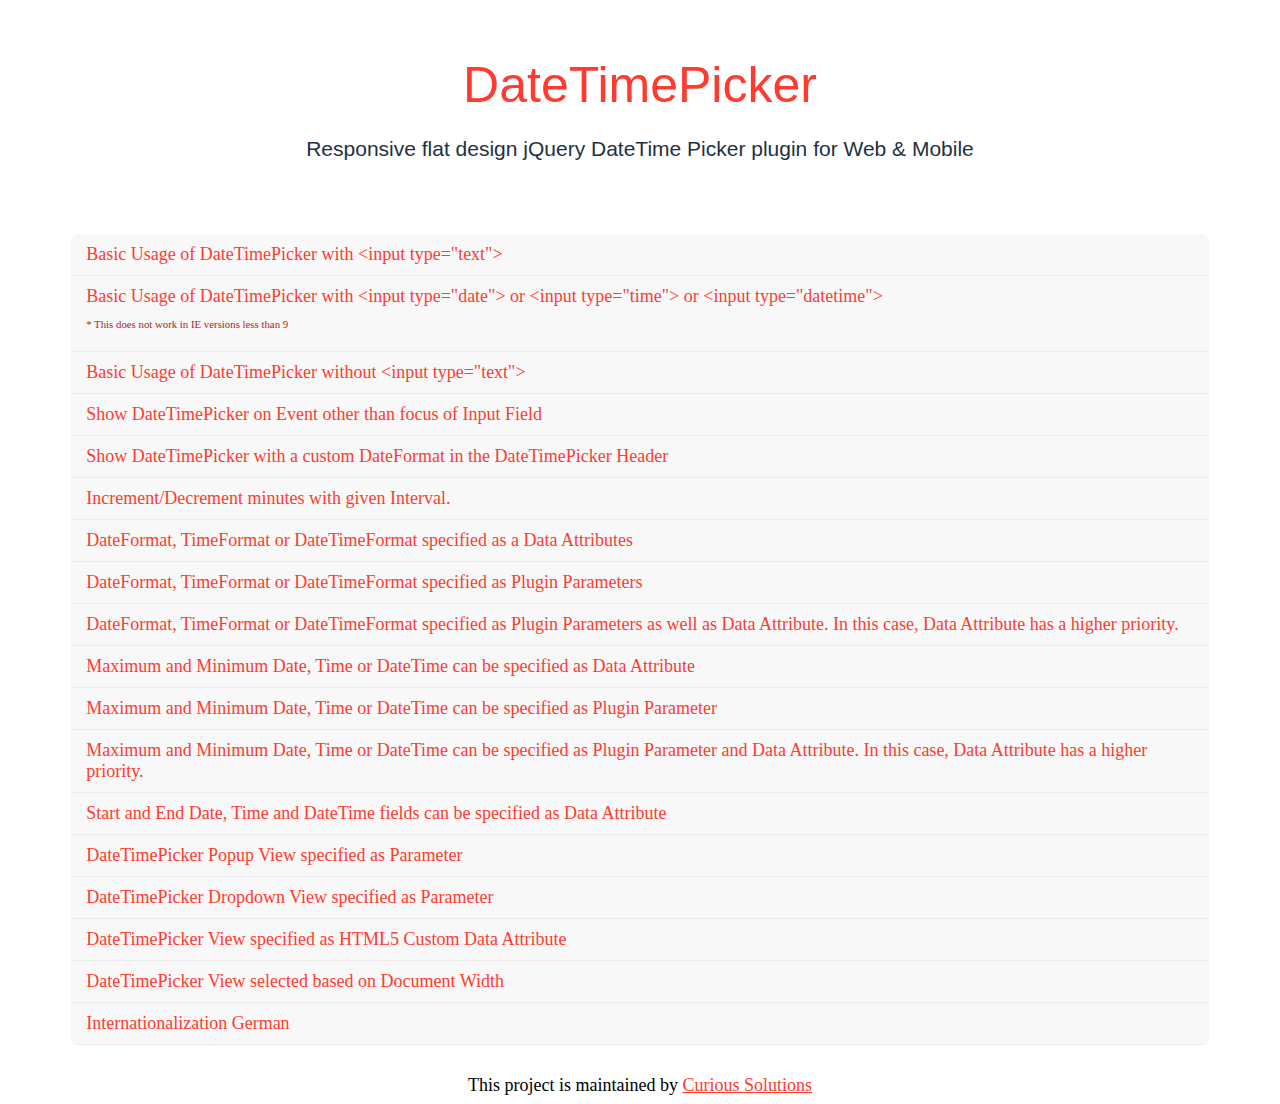
<file: html/proto5/demo/index.htm>
<!DOCTYPE html>

<html>

	<head>
	
		<title>DateTimePicker by Curious Solutions</title>
	
		<style>
		
			* 
			{
				-webkit-box-sizing:border-box;
				-moz-box-sizing:border-box;
				-o-box-sizing:border-box;
				box-sizing:border-box;
			}
		
			html, body
			{
				background:#FFFFFF;
				font-size: 18px;
			}
		
			.jumbotron
			{
				background: #FFFFFF;
				padding-top: 30px;
				padding-bottom: 20px;
			
				text-align: center;
				font-size: 21px;
				font-weight: 200;
			
				font-family: "Helvetica Neue",Helvetica,Arial,sans-serif;
			}
		
			.doc-header
			{
				color: #FF3B30;
				font-size: 50px;
			
				margin-top: 20px;
				margin-bottom: 10px;
				font-weight: 500;
				line-height: 1.1;
			}
		
			.doc-description
			{
				color: #22313F;
				line-height: 1.4;
			}
		
			.acc-container 
			{
				width:90%;
				margin:30px auto;
				-webkit-border-radius:8px;
				-moz-border-radius:8px;
				-o-border-radius:8px;
				border-radius:8px;
				overflow:hidden;
			}
		
			.acc-container a 
			{
				display: block;
				width:100%;
				margin:0 auto;
				padding:10px 15px;
				cursor:pointer;
				background:#F8F8F8;
				border-bottom:1px solid #EAEAEA;
			
				text-decoration: none;
				color: #FF3B30;
				cursor:pointer;
			}
		
			.acc-container a:hover
			{
				color: #A82626;
			}
		
			.acc-container a p
			{
				color: #A82626;
				font-size: 60%;
			}
		
			.footer
			{
				text-align: center;
			}
		
			.footer a
			{
				color: #FF3B30;
			}
		
			.footer a:hover
			{
				color: #F2382E;
			}
		
		</style>
	
	</head>
	
	<body>
	
		<div class="jumbotron">
		
			<h2 class="doc-header">DateTimePicker</h2>
		
			<p class="doc-description">Responsive flat design jQuery DateTime Picker plugin for Web & Mobile</p>
		
		</div>
	
		<div class="acc-container">
		
			<a href="BasicExamples-InputText.htm">
				Basic Usage of DateTimePicker with &lt;input type="text"&gt;
			</a>
		
			<a href="BasicExamples-InputHTML5.htm">
				Basic Usage of DateTimePicker with &lt;input type="date"&gt; or &lt;input type="time"&gt; or &lt;input type="datetime"&gt;
				<p>* This does not work in IE versions less than 9</p>
			</a>
			
			<a href="BasicExamples-NonInputElement.htm">
				Basic Usage of DateTimePicker without &lt;input type="text"&gt;
			</a>
		
			<a href="BasicExamples-CustomEvent.htm">
				Show DateTimePicker on Event other than focus of Input Field 
			</a>
		
			<a href="BasicExamples-HumanDateFormatting.htm">
				Show DateTimePicker with a custom DateFormat in the DateTimePicker Header
			</a>

			<a href="BasicExamples-MinuteInterval.htm">
				Increment/Decrement minutes with given Interval.
			</a>
		
			<a href="Format-DataAttributes.htm">
				DateFormat, TimeFormat or DateTimeFormat specified as a Data Attributes
			</a>
		
			<a href="Format-Parameters.htm">
				DateFormat, TimeFormat or DateTimeFormat specified as Plugin Parameters
			</a>
		
			<a href="Format-Both.htm">
				DateFormat, TimeFormat or DateTimeFormat specified as Plugin Parameters as well as Data Attribute. In this case, Data Attribute has a higher priority. 
			</a>
		
			<a href="PeriodRange-DataAttributes.htm">
				Maximum and Minimum Date, Time or DateTime can be specified as Data Attribute
			</a>
		
			<a href="PeriodRange-Parameters.htm">
				Maximum and Minimum Date, Time or DateTime can be specified as Plugin Parameter
			</a>
		
			<a href="PeriodRange-Both.htm">
				Maximum and Minimum Date, Time or DateTime can be specified as Plugin Parameter and Data Attribute. In this case, Data Attribute has a higher priority. 
			</a>
		
			<a href="StartEnd-DataAttributes.htm">
				Start and End Date, Time and DateTime fields can be specified as Data Attribute
			</a>		
		
			<a href="ViewPopup-Parameters.htm">
				DateTimePicker Popup View specified as Parameter
			</a>
		
			<a href="ViewDropdown-Parameters.htm">
				DateTimePicker Dropdown View specified as Parameter
			</a>
		
			<a href="View-DataAttributes.htm">
				DateTimePicker View specified as HTML5 Custom Data Attribute
			</a>
		
			<a href="View-BasedOnDocumentWidth.htm">
				DateTimePicker View selected based on Document Width
			</a>
			
			<a href="Internationalization-German.htm">
				Internationalization German
			</a>
			
		</div>
		
		<div class="footer">This project is maintained by <a class="btn-link" href="https://github.com/CuriousSolutions">Curious Solutions</a></div>
	
	</body>

</html>
</file>
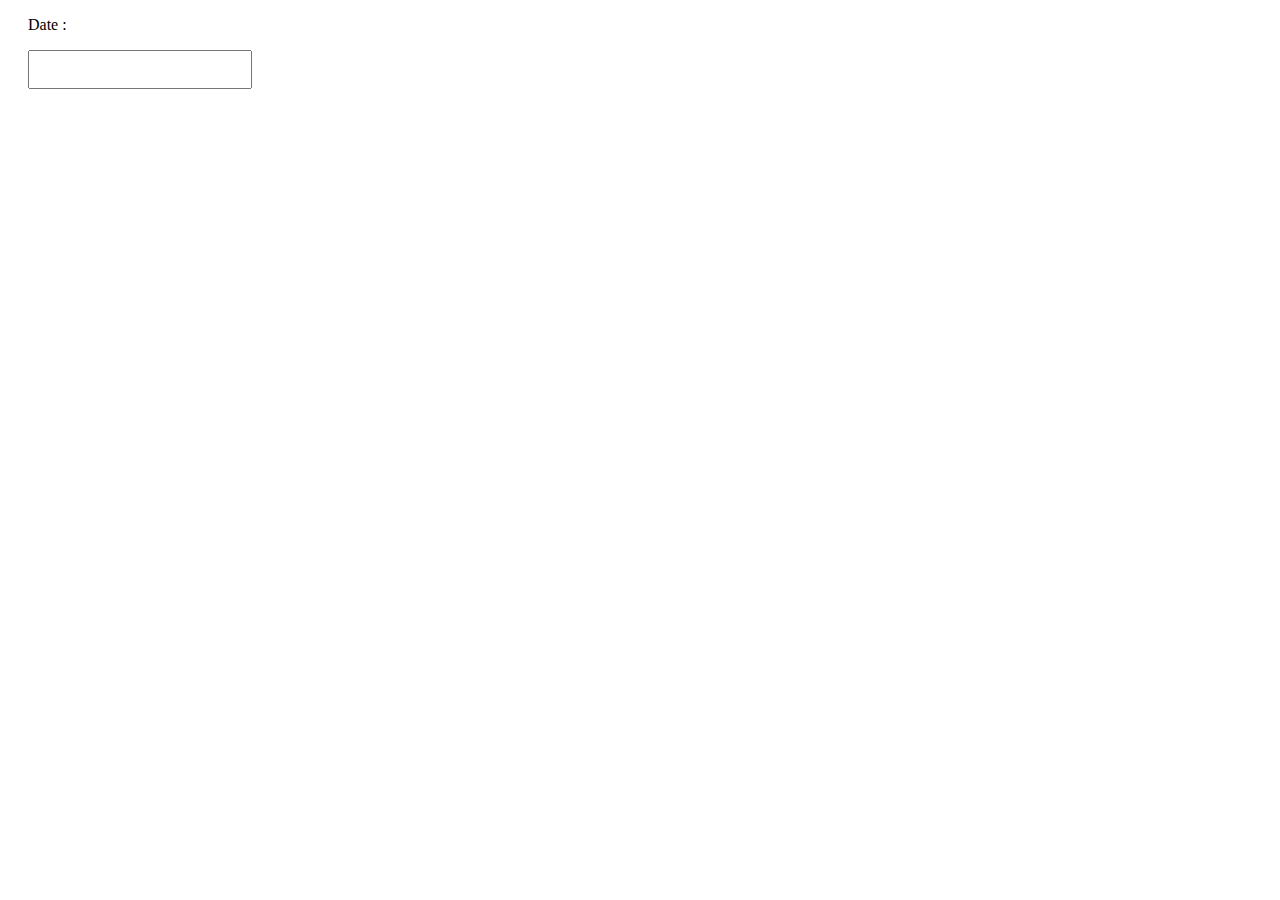
<file: html/proto5/demo/BasicDatePicker.htm>
<!DOCTYPE html>

<html>

	<head>
	
		<title>Date Picker</title>
	
		<link rel="stylesheet" type="text/css" href="../src/DateTimePicker.css" />
	
		<script type="text/javascript" src="jquery-1.11.0.min.js"></script>
		<script type="text/javascript" src="../src/DateTimePicker.js"></script>
		
		<!--[if lt IE 9]>
			<link rel="stylesheet" type="text/css" href="../src/DateTimePicker-ltie9.css" />
			<script type="text/javascript" src="../src/DateTimePicker-ltie9.js"></script>
		<![endif]-->
		
		<style type="text/css">
		
			p
			{
				margin-left: 20px;
			}
		
			input
			{
				width: 200px;
				padding: 10px;
				margin-left: 20px;
				margin-bottom: 20px;
			}
		
		</style>
		
	</head>
	
	<body>
	
		<p>Date : </p>
		<input type="text" data-field="date" readonly>
	
		<div id="dtBox"></div>
	
		<script type="text/javascript">
		
			$(document).ready(function()
			{
				$("#dtBox").DateTimePicker();
			});
		
		</script>
	
	</body>

</html>
</file>
<file: html/proto5/src/DateTimePicker.css>
/* ----------------------------------------------------------------------------- 

  jQuery DateTimePicker - Responsive flat design jQuery DateTime Picker plugin for Web & Mobile
  Version 0.1.7
  Copyright (c)2015 Curious Solutions Pvt Ltd and Neha Kadam
  http://curioussolutions.github.io/DateTimePicker
  https://github.com/CuriousSolutions/DateTimePicker

 ----------------------------------------------------------------------------- */
 
.dtpicker-overlay
{
	z-index: 2000;
	display:none;
	min-width: 300px;

	background: rgba(0, 0, 0, 0.2);
	font-size: 70%;

	-webkit-touch-callout: none;
	-webkit-user-select: none;
	-khtml-user-select: none;
	-moz-user-select: none;
	-ms-user-select: none;
	user-select: none;
}

.dtpicker-mobile
{
	position: fixed;
	top: 0px;
	left: 0px;

	width: 100%;
	height: 100%;
}

.dtpicker-overlay * 
{
	-webkit-box-sizing: border-box;
	-moz-box-sizing: border-box;
	box-sizing: border-box;
	-ms-box-sizing: border-box;

	-webkit-tap-highlight-color: rgba(0, 0, 0, 0);
}

.dtpicker-bg
{
	width: 100%;
	height: 100%;

	font-family: Arial;
}

.dtpicker-cont
{
	border: 1px solid #ECF0F1;
}

.dtpicker-mobile .dtpicker-cont
{
	position: relative;
	top: 50%;

	-webkit-transform: translateY(-50%);
	-moz-transform: translateY(-50%);
	-ms-transform: translateY(-50%);
	transform: translateY(-50%);

	border: none;
}

.dtpicker-content
{
	margin: 0px auto;
	padding: 1em 0em;

	max-width: 500px;

	background: #fff;
}

.dtpicker-mobile .dtpicker-content
{
	width: 97%;	
}

.dtpicker-subcontent
{
	position: relative;
}

.dtpicker-header
{
	margin: 0.2em 1em;
}

.dtpicker-header .dtpicker-title
{
	color: #2980B9;
	text-align: center;
	font-size: 1.3em;
}

.dtpicker-header .dtpicker-close
{
	position: absolute;
	top: -0.7em;
	right: 0.3em;
	
	padding: 0.5em 0.5em 1em 1em;
	
	color: #FF3B30;
	font-size: 1.5em;
	
	cursor: pointer;
}

.dtpicker-header .dtpicker-close:hover
{
	color: #FF3B30;
}

.dtpicker-header .dtpicker-value
{
	padding:  0.8em 0.2em 0.2em 0.2em;
	color: #FF3B30;
	text-align: center;

	font-size: 1.4em;
}

.dtpicker-components
{
	overflow: hidden;
	margin: 1em 1em;
	
	font-size: 1.4em;
}

.dtpicker-components *
{
	margin: 0px;
	padding: 0px;
}

.dtpicker-components .dtpicker-compOutline
{
	display: inline-block;
	float: left;
}

.dtpicker-comp2
{
	width: 50%;
}

.dtpicker-comp3
{
	width: 33.3%;
}

.dtpicker-comp5
{
	width: 20%;
}

.dtpicker-comp6
{
	width: 16.66%;
}

.dtpicker-components .dtpicker-comp
{
	margin: 2%;
	text-align: center;
}

.dtpicker-components .dtpicker-comp > *
{
	display: block;
	height: 30px;

	color: #2980B9;

	text-align: center;
	line-height: 30px;
}

.dtpicker-components .dtpicker-comp > *:hover
{
	color: #2980B9;
}

.dtpicker-components .dtpicker-compButtonEnable
{
	opacity: 1;
}

.dtpicker-components .dtpicker-compButtonDisable
{
	opacity: 0.5;
}

.dtpicker-components .dtpicker-compButton
{
	background: #FFFFFF;
	font-size: 140%;

	cursor: pointer;
}

.dtpicker-components .dtpicker-compValue
{
	margin: 0.4em 0em;
	width: 100%;
	border: none;
	background: #FFFFFF;

	font-size: 100%;

	-webkit-appearance: none;
}

.dtpicker-overlay .dtpicker-compValue:focus
{
	outline: none;
	background: #F2FCFF;
}

.dtpicker-buttonCont
{
	overflow: hidden;
	margin: 0.2em 1em;
}

.dtpicker-buttonCont .dtpicker-button
{
	display: block;
	padding: 0.6em 0em;
	width: 47%;
	background: #FF3B30;
	color: #FFFFFF;
	text-align: center;
	font-size: 1.5em;

	cursor: pointer;
}

.dtpicker-buttonCont .dtpicker-button:hover
{
	color: #FFFFFF;
}

.dtpicker-singleButton .dtpicker-button
{
	margin: 0.2em auto;
}

.dtpicker-twoButtons .dtpicker-buttonSet
{
	float: left;
}

.dtpicker-twoButtons .dtpicker-buttonClear
{
	float: right;
}
</file>
<file: html/proto5/src/DateTimePicker-ltie9.css>
/* ----------------------------------------------------------------------------- 

  jQuery DateTimePicker - Responsive flat design jQuery DateTime Picker plugin for Web & Mobile
  Version 0.1.7
  Copyright (c)2015 Curious Solutions Pvt Ltd and Neha Kadam
  http://curioussolutions.github.io/DateTimePicker
  https://github.com/CuriousSolutions/DateTimePicker

 ----------------------------------------------------------------------------- */
 
.dtpicker-cont
{
	top: 25%;
}

.dtpicker-overlay
{
	/* For IE 8 */
	-ms-filter: "progid:DXImageTransform.Microsoft.gradient(startColorstr=#20000000,endColorstr=#20000000)";
	/* For IE 5.5 to 7 */
	filter: progid:DXImageTransform.Microsoft.gradient(startColorstr=#20000000, endColorstr=#20000000);
	zoom: 1!important;
}
</file>
